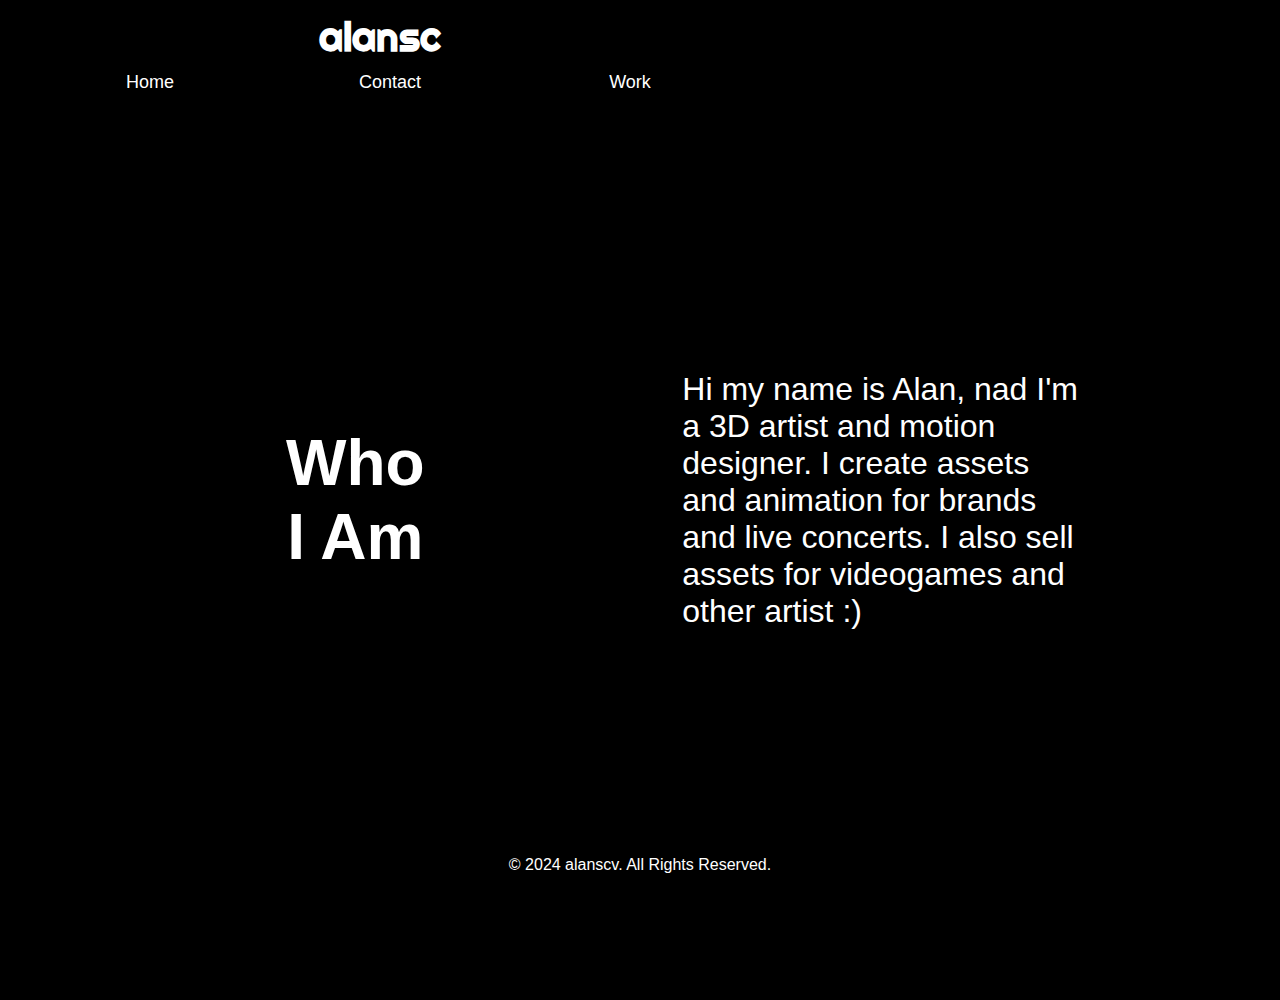
<file: about_me.html>
<!DOCTYPE html>
<html lang="en">
<head>
    <meta charset="UTF-8">
    <meta name="viewport" content="width=device-width, initial-scale=1.0">
    <title>alansc</title>
    <link rel="stylesheet" href="styles.css">
    <link href="https://fonts.googleapis.com/css2?family=Righteous&display=swap" rel="stylesheet" />
    </head>
<body>
    <header>
        <nav>
            <div class="logo">alansc</div>
            <ul>
                <li class="btn"><a href="index.html">Home</a></li>
                <li class="btn"><a href="https://linktr.ee/alansc">Contact</a></li>
                <li class="btn"><a href="works.html">Work</a></li>
            </ul>
        </nav>
    </header>

    <div class="content">
        <div class="tit_aboutme">
            <h1>Who I Am</h1>
        </div>
        <div>
        <p class="texto_sobre_mi">Hi my name is Alan, nad I'm a 3D artist and motion designer. I create assets and animation for brands and live concerts. I also sell assets for videogames and other artist :)</p>
        </div>  
    </div>
    <footer>
        <p>© 2024 alanscv. All Rights Reserved.</p>
    </footer>
</body>
</html>
</file>
<file: styles.css>
/* GENERAL STYLES */
body,
html {
    margin: 0;
    padding: 0;
    width: 100%;
    height: 100%;
    font-family: Arial, sans-serif;
    background-color: #000; /* Black background */
    color: white;
    overflow: hidden;
}

header {
    position: fixed;
    top: 0;
    width: 100%;
    background-color: black;
    padding: 11px 20px;
    display: flex;
    justify-content: space-between;
    align-items: center;
    z-index: 1000;
}

header .logo {
    font-weight: bold;
    /* Google font */
    font-family: "Righteous", sans-serif;
    font-style: normal;
    font-size: 2.5rem;
    color: white;
    text-align: center;
}

header ul {
    list-style: none;
    margin: 0;
    padding: 0;
    display: flex;
}

header ul li {
    margin-left: 20px;
}

header ul li a {
    text-decoration: none;
    color: white;
}

.content {
    position: relative;
    display: flex;
    align-items: center;
    justify-content: space-between;
    height: 100vh;
    padding: 50px;
}

#background-video {
    position: absolute;
    display: flex;
    top: 0;
    left: 0;
    width: 100%;
    height: 100%;
    object-fit: cover;
    z-index: -1;
}

.text-overlay {
    max-width: 40%;
    text-align: left;
    z-index: 1;
}

.text-overlay h1 {
    font-size: 3rem;
    margin: 0;
}

footer {
    position: absolute;
    bottom: 0;
    width: 100%;
    background-color: black;
    text-align: center;
    padding: 10px 0;
    z-index: 1;
}

.btn {
    width: 200px;
    font-size: 18px;
    padding: 10px;
    border: none;
    background: #000;
    color: #fff;
    cursor: pointer;
    text-align: center;
}

.btn:hover {
    background: #ddd;
    color: black;
}

/* SLIDER */

.slider-container {
    max-width: 50%;
    position: relative;
    z-index: 1;
}

.slider {
    
}

.slider img {
    width: 100%;
    height: auto;
    border-radius: 8px;
}

/* ABOUT ME */

.texto_sobre_mi {
    max-width: 50%;
    position: relative;
    padding-left: 32%;
    z-index: 1;
    font-size: 2rem;
}

.tit_aboutme {
    max-width: 50%;
    margin-left: 20%;
    text-align: center;
    z-index: 1;
    font-size: 2rem;
}

/*GALLERY*/

.gallery {
    display: grid;
    grid-template-columns: repeat(auto-fill, minmax(300px, 1fr));
    gap: 10px;
    max-width: 90%;
    margin: auto;
}
.gallery img {
    width: 100%;
    height: auto;
    cursor: pointer;
    border-radius: 8px;
    transition: transform 0.2s;
}
.gallery img:hover {
    transform: scale(1.05);
}
.modal {
    display: none;
    position: fixed;
    z-index: 1;
    padding-top: 100px;
    left: 0;
    top: 0;
    width: 100%;
    height: 100%;
    overflow: auto;
    background-color: rgba(0, 0, 0, 0.9);
}
.modal-content {
    margin: auto;
    display: block;
    max-width: 80%;
    max-height: 80%;
}
.close {
    position: absolute;
    top: 15px;
    right: 35px;
    color: #fff;
    font-size: 40px;
    font-weight: bold;
    transition: 0.3s;
}
.close:hover,
.close:focus {
    color: #bbb;
    text-decoration: none;
    cursor: pointer;
}

.content_gal {
    font-family: Arial, sans-serif;
    margin: 0;
    padding: 0;
    display: flex;
    justify-content: center;
    align-items: center;
    min-height: 100vh;
    background-color: #000000;
}
</file>
